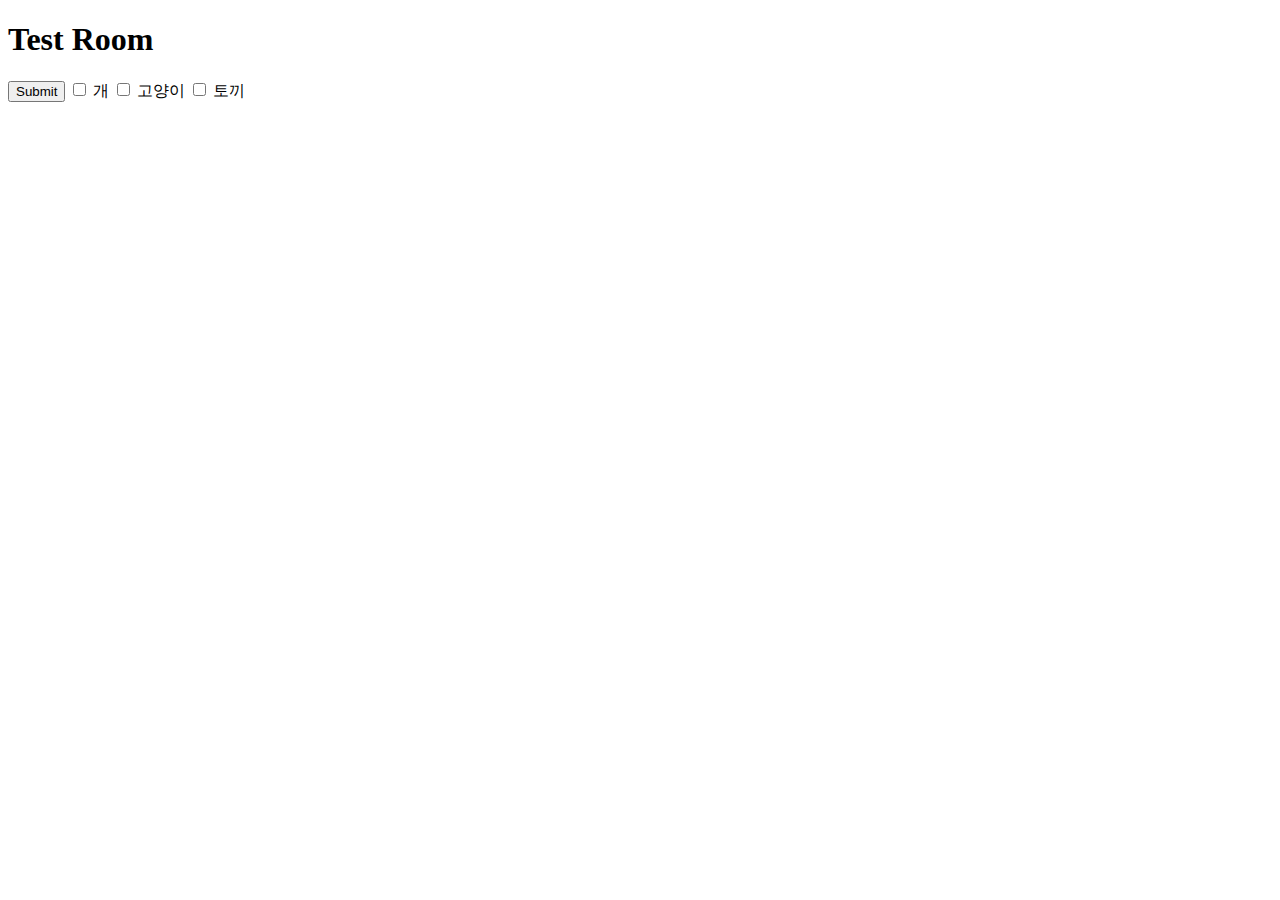
<file: testBox.html>
<!DOCTYPE html>
<html lang="ko">
<head>
    <meta charset="UTF-8">
    <meta http-equiv="X-UA-Compatible" content="IE=edge">
    <meta name="viewport" content="width=device-width, initial-scale=1.0">
    <title>Test Room</title>
</head>

<script>

    function getCheckedCnt()  {
        // 선택된 목록 가져오기
        const query = 'input[class="aniroom"]:checked';
        const selectedElements = 
            document.querySelectorAll(query);
    
        // 선택된 목록의 갯수 세기
        const selectedElementsCnt =
            selectedElements.length;
    
        if (selectedElementsCnt < 1) {
            alert ("check Plz!");
        }

        // 출력
        //document.getElementById('result').innerText = selectedElementsCnt;

        
    }



</script>

<body>
    <h1>Test Room</h1>

    <form onsubmit="getCheckedCnt()">
        <input type="submit" />

        <input type='checkbox'
                class="aniroom"
                name='animal' 
                value='dog'
                onclick='getCheckedCnt()'/> 개

        <input type='checkbox'
                class="aniroom"
                name='animal' 
                value='cat' 
                onclick='getCheckedCnt()'/> 고양이

        <input type='checkbox'
                class="aniroom"
                name='animal' 
                value='rabbit' 
                onclick='getCheckedCnt()'/> 토끼

        <div id='result'></div>
    </form>
</body>
</html>
</file>
